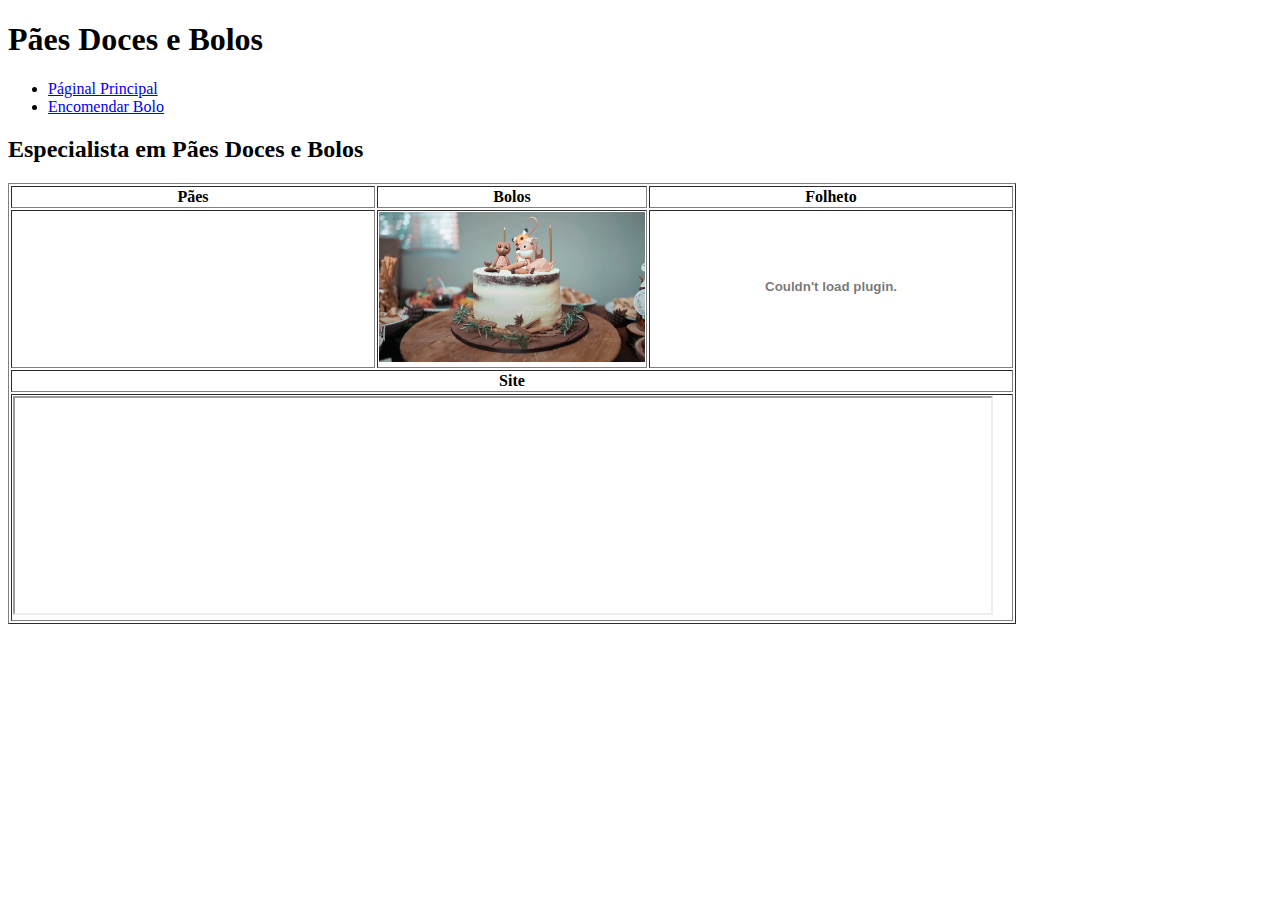
<file: Ativ3/index.html>
<!DOCTYPE html>
<!-- Comentários -->
<html>
    <head>
        <meta charset="UTF-8" />
        <title>Paes Doces e Bolos</title>

    </head>
    <body>
        <header>
            <h1>Pães Doces e Bolos</h1>
            <ul>
                <li>
                    <a href="index.html">Páginal Principal</a>   
                </li>
                <li>
                    <a href="Encomendas/Index_Encomendas.html">Encomendar Bolo</a>
                </li>
            </ul>
        </header>
        <main>
            <h2>Especialista em Pães Doces e Bolos</h2>
            <table border>
                <tr>
                    <th>
                        Pães
                    </th>
                    <th>
                        Bolos
                    </th>
                    <th>
                        Folheto
                    </th>
                </tr>
                <tr>
                    <td>
                        <embed src="https://www.youtube.com/embed/AJ_cWqXghI0" width="360"/>
                    </td>
                    <td>
                        <embed src="Anexos_Recursos/Bolo.mp4" width="266"/>
                    </td>
                    <td>
                        <embed src="Anexos_Recursos/Folheto.pdf" width="360"/>
                    </td>
                </tr>
                <tr>
                    <th colspan="3">
                        Site
                    </th>
                </tr>
                <tr>
                    <td colspan="3">
                        <iframe src="https://www.pexels.com/ptbr/procurar/bakery/?orientation=landscape&size=small" width="976" height="215"/>
                    </td>
                </tr>
         </table>
        </main>
    </body>
</html>
</file>
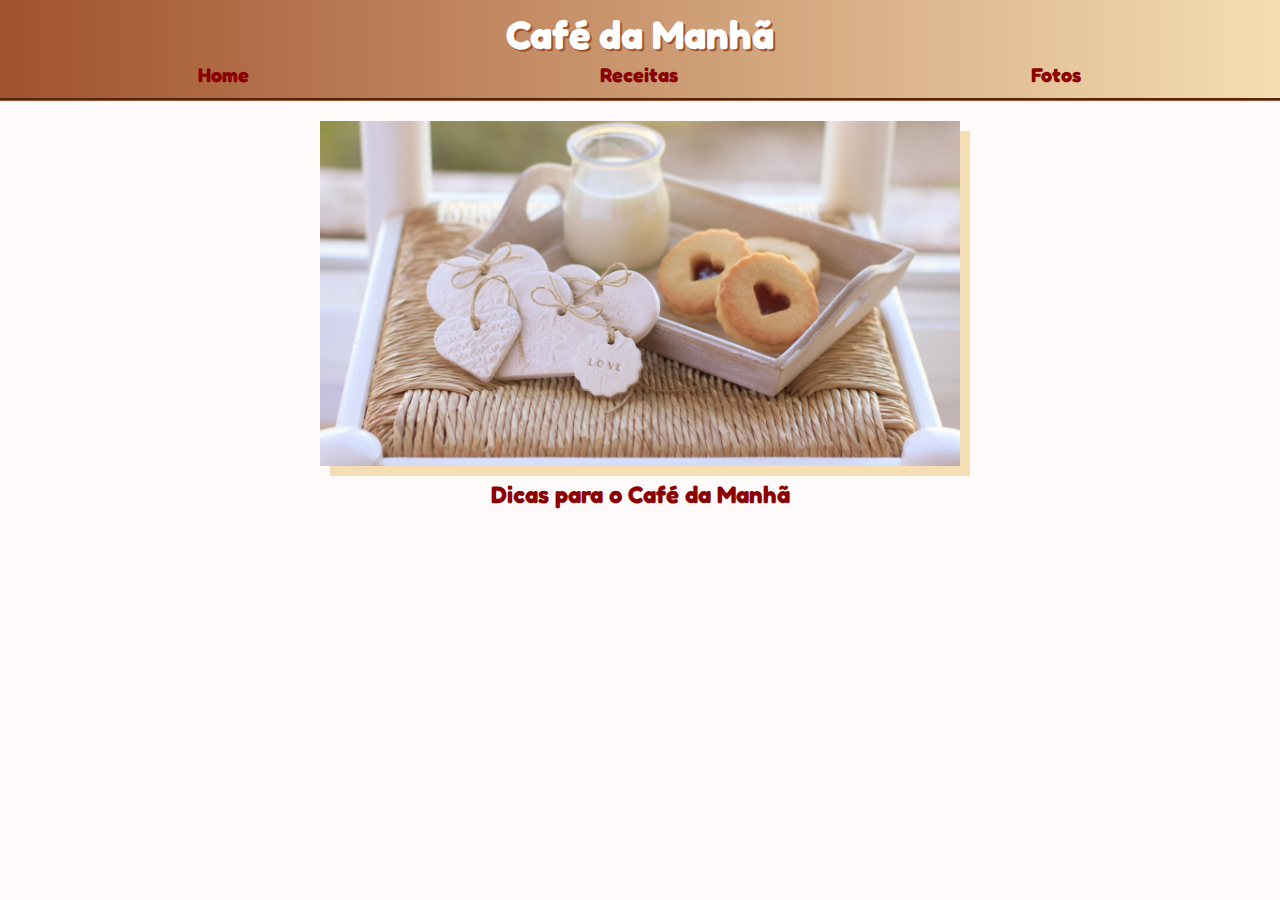
<file: CSS_ativ1/index.html>
<!doctype html>
<html>
    <head>
        <meta charset="UTF-8" />
        <title>Café da Manhã</title>
        <link rel="stylesheet" type="text/css" href="Estilo/estilo.css" />
        <link rel="icon" href="Imagens/bread.png" />
        <link href="https://fonts.googleapis.com/css?family=Farsan|Fredoka+One" rel="stylesheet" />
        <meta name="viewport" content="width=device-width, initial-scale=1" />
    </head>
    <body>
        <header>
            <h1>Café da Manhã</h1>
            <div class="menu">
                <img src="Imagens/botao.png" id="botao_menu" alt="Menu" />
                <ul>
                    <li><a href="index.html">Home</a></li>
                    <li><a href="receitas.html">Receitas</a></li>
                    <li><a href="fotos.html">Fotos</a></li>
                </ul>
            </div>
        </header>
        <main>
            <img src="Imagens/cafe.jpg" id="foto_principal" alt="Café da Manhã" />
            <h3>Dicas para o Café da Manhã</h3>
        </main>
    </body>
</html>
</file>
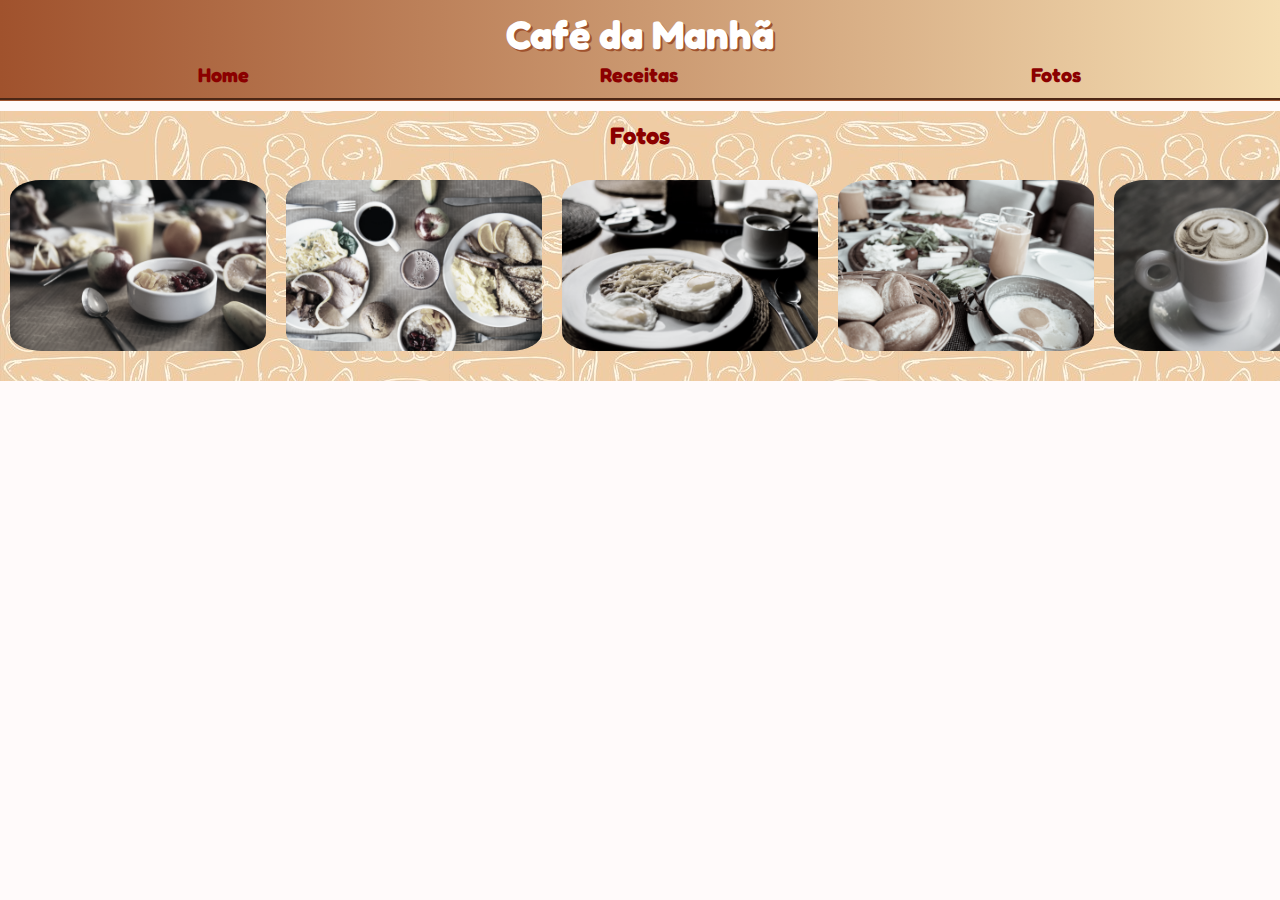
<file: CSS_ativ1/fotos.html>
<!doctype html>
<html>
    <head>
        <meta charset="UTF-8" />
        <title>Café da Manhã</title>
        <link rel="stylesheet" type="text/css" href="Estilo/estilo.css" />
        <link rel="icon" href="Imagens/bread.png" />
        <link href="https://fonts.googleapis.com/css?family=Farsan|Fredoka+One" rel="stylesheet" />
        <meta name="viewport" content="width=device-width, initial-scale=1" />
    </head>
    <body>
        <header>
            <h1>Café da Manhã</h1>
            <div class="menu">
                <img src="Imagens/botao.png" id="botao_menu" alt="Menu" />
                <ul>
                    <li><a href="index.html">Home</a></li>
                    <li><a href="receitas.html">Receitas</a></li>
                    <li><a href="fotos.html">Fotos</a></li>
                </ul>
            </div>
        </header>
        <main class="fotos">
            <h3>Fotos</h3>
            <div class="container">
                <img src="Imagens/Foto01.jpg" alt="Café da Manhã" />
                <img src="Imagens/Foto02.jpg" alt="Café da Manhã" />
                <img src="Imagens/Foto03.jpg" alt="Café da Manhã" />
                <img src="Imagens/Foto04.jpg" alt="Café da Manhã" />
                <img src="Imagens/Foto05.jpg" alt="Café da Manhã" />
                <img src="Imagens/Foto06.jpg" alt="Café da Manhã" />
                <img src="Imagens/Foto07.jpg" alt="Café da Manhã" />
                <img src="Imagens/Foto08.jpg" alt="Café da Manhã" />
            </div>
        </main>

    </body>
</html>
</file>
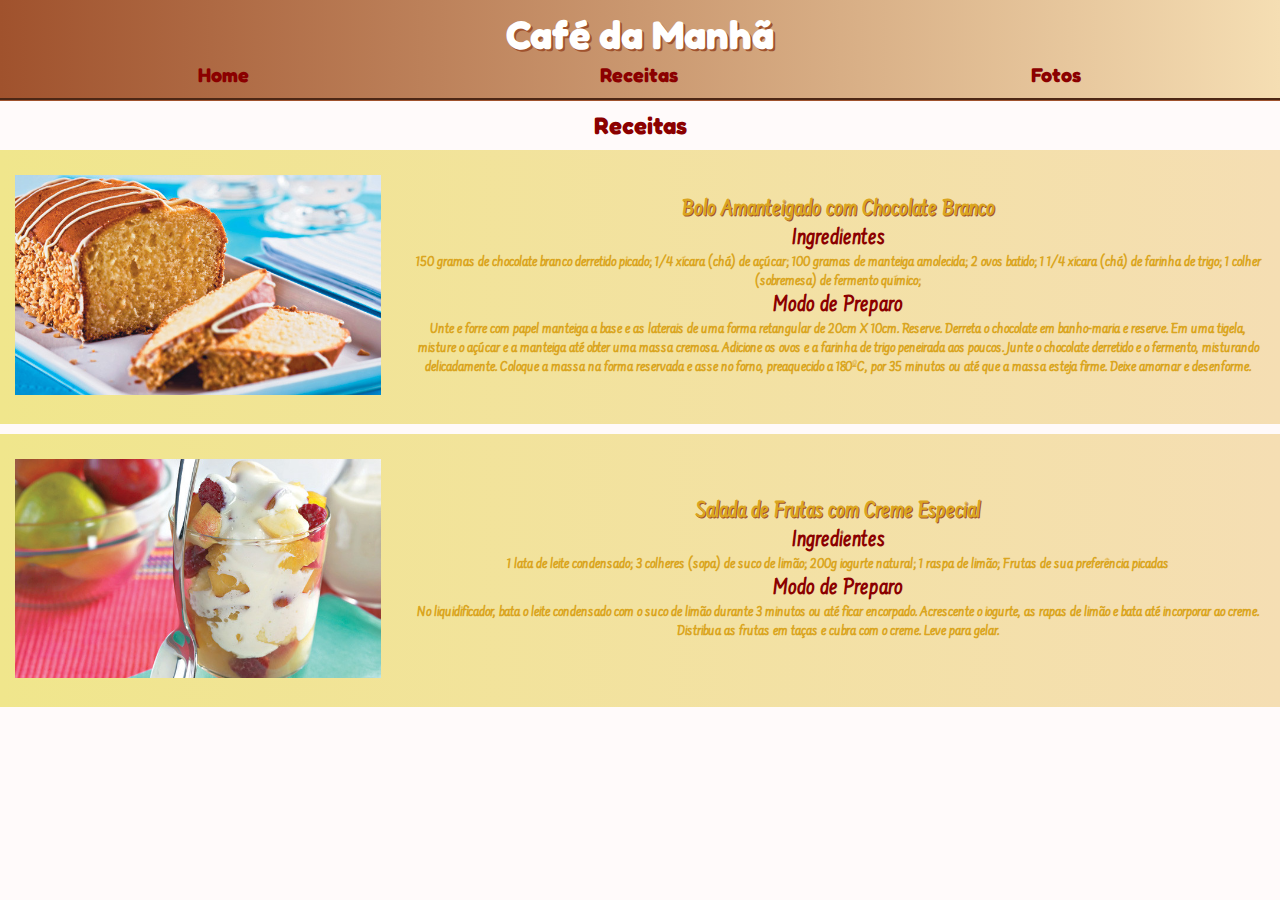
<file: CSS_ativ1/receitas.html>
<!doctype html>
<html>
    <head>
        <meta charset="UTF-8" />
        <title>Café da Manhã</title>
        <link rel="stylesheet" type="text/css" href="Estilo/estilo.css" />
        <link rel="icon" href="Imagens/bread.png" />
        <link href="https://fonts.googleapis.com/css?family=Farsan|Fredoka+One" rel="stylesheet" />
        <meta name="viewport" content="width=device-width, initial-scale=1" />
    </head>
    <body>
        <header>
            <h1>Café da Manhã</h1>
            <div class="menu">
                <img src="Imagens/botao.png" id="botao_menu" alt="Menu" />
                <ul>
                    <li><a href="index.html">Home</a></li>
                    <li><a href="receitas.html">Receitas</a></li>
                    <li><a href="fotos.html">Fotos</a></li>
                </ul>
            </div>
        </header>
        <main>
            <h3>Receitas</h3>
            <div class="container">
                <div class="foto_receita">
                    <img src="Imagens/Receita01.jpg" alt="Bolo Amanteigado com Chocolate Branco" />
                </div>
                <div class="receita">
                    <h2>Bolo Amanteigado com Chocolate Branco</h2>
                    <h3>Ingredientes</h3>
                    150 gramas de chocolate branco derretido picado; 1/4 xícara (chá) de açúcar; 100 gramas de manteiga amolecida; 2 ovos batido; 1 1/4 xícara (chá) de farinha de trigo; 1 colher (sobremesa) de fermento químico;
                    <h3>Modo de Preparo</h3>
                    Unte e forre com papel manteiga a base e as laterais de uma forma retangular de 20cm X 10cm. Reserve. Derreta o chocolate em banho-maria e reserve. Em uma tigela, misture o açúcar e a manteiga até obter uma massa cremosa. Adicione os ovos e a farinha de trigo peneirada aos poucos. Junte o chocolate derretido e o fermento, misturando delicadamente. Coloque a massa na forma reservada e asse no forno, preaquecido a 180ºC, por 35 minutos ou até que a massa esteja firme. Deixe amornar e desenforme.
                </div>
            </div>    
            <div class="container">
                <div class="foto_receita">
                    <img src="Imagens/Receita02.jpg" alt="Salada de Frutas com Creme Especial" />
                </div>
                <div class="receita">
               <h2>Salada de Frutas com Creme Especial</h2>
                <h3>Ingredientes</h3>
                1 lata de leite condensado; 3 colheres (sopa) de suco de limão; 200g iogurte natural; 1 raspa de limão; Frutas de sua preferência picadas                    <h3>Modo de Preparo</h3>
                No liquidificador, bata o leite condensado com o suco de limão durante 3 minutos ou até ficar encorpado. Acrescente o iogurte, as rapas de limão e bata até incorporar ao creme. Distribua as frutas em taças e cubra com o creme. Leve para gelar.
                </div>
            </div>    
        </main>
    </body>
</html>
</file>
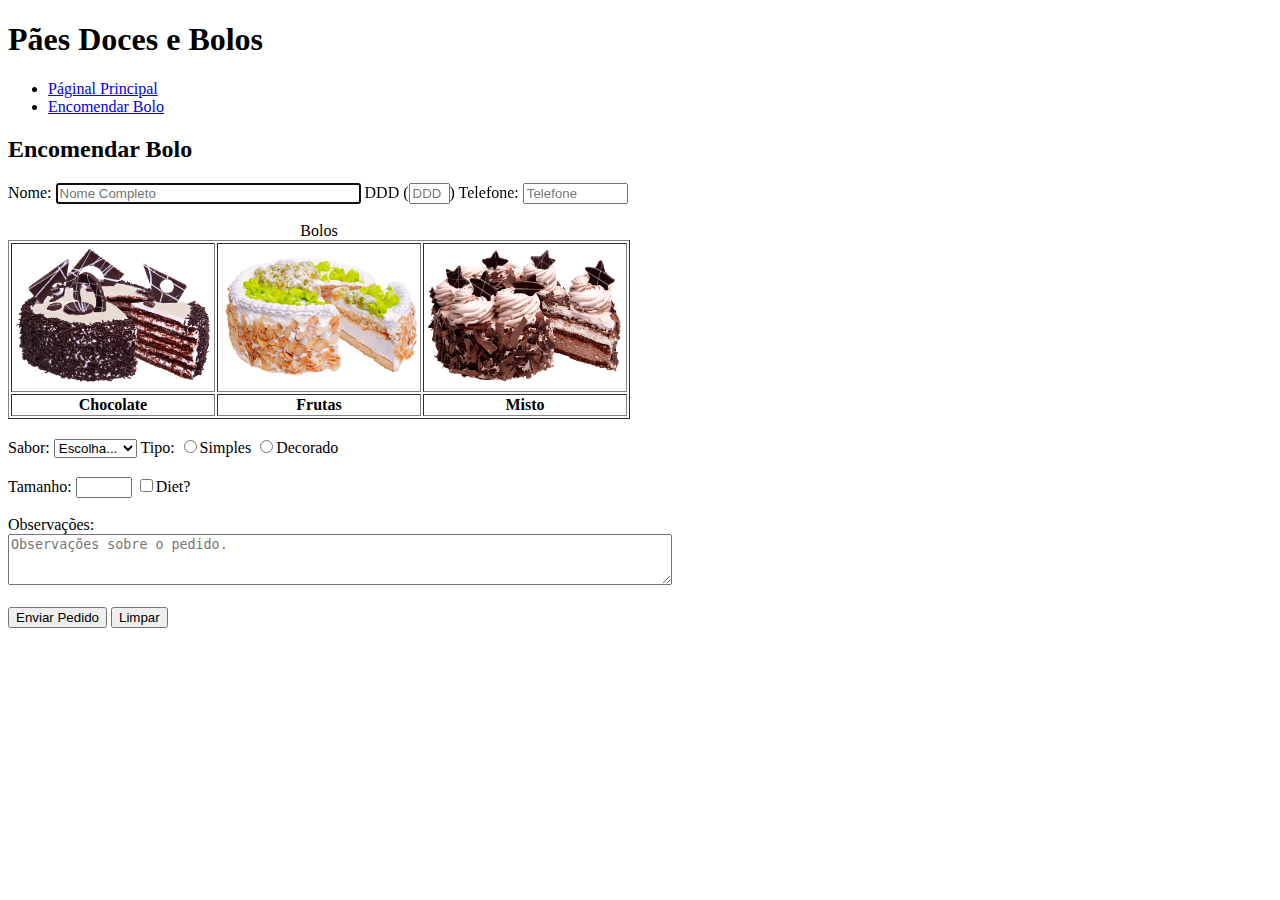
<file: Ativ3/Encomendas/Index_Encomendas.html>
<!DOCTYPE html>
<!-- Comentários -->
<html>
    <head>
        <meta charset="UTF-8" />
        <title>Encomendar Bolo</title>
        <h1>Pães Doces e Bolos</h1>
        <ul>
            <li>
                <a href="../index.html">Páginal Principal</a>   
            </li>
            <li>
                <a href="Index_Encomendas.html">Encomendar Bolo</a>
            </li>
        </ul>
    </head>
    <body>
        <h2>
            Encomendar Bolo
        </h2>
        <form method="GET">
            Nome: <input type="text" name="nome" size="35" maxlength="35" placeholder="Nome Completo" autofocus/>
            DDD (<input type="text" name="DDD" size="2" maxlength="2" placeholder="DDD" />)
            Telefone: <input type="text" name="telefone" size="10" maxlength="10" placeholder="Telefone">
            <br/>  <br/>  
        
            <table border>
            <caption>
                Bolos
            </caption>
            <tr>
                <td>
                    <embed src="../Anexos_Recursos/Bolo01.png" width="200"/>
                </td>
                <td>
                    <embed src="../Anexos_Recursos/Bolo02.png" width="200"/>
                </td>
                <td>
                    <embed src="../Anexos_Recursos/Bolo03.png" width="200"/>
                </td>
            </tr>
            <tr>
                <th>
                    Chocolate
                </th>
                <th>
                    Frutas
                </th>
                <th>
                    Misto
                </th>
            </tr>
        </table>
        <br/>
        Sabor: <select name="sabor" required>
            <option value="" disabled selected>Escolha...</option>
            <option value="Chocolate">Chocolate</option>    
            <option value="Frutas">Frutas</option>
            <option value="Misto">Misto</option>
        </select>
        Tipo: <input type="radio" name="tipo" value="Simples"/>Simples
        <input type="radio" name="tipo" value="Decorado"/>Decorado
        <br /><br/>
        Tamanho: <input type="number" min="1" max="10" name="tamanho"/>
        <input type="checkbox" name="diet" value="sim"/>Diet?
        <br/><br/>
        Observações:<br />
        <textarea name="observacoes" rows="3" cols="80" placeholder="Observações sobre o pedido."></textarea>
        <br/><br/>
        <input type="submit" value="Enviar Pedido">
        <input type="reset" value="Limpar">
        </form>
    </body>
</html>
</file>
<file: CSS_ativ1/Estilo/estilo.css>
* {
    margin: 0; 
    padding: 0;
}
body {
    background: snow; 
    font-family: 'Fredoka One', cursive; 
    font-weight: bold; 
    text-align: center; 
}
header {
    background: linear-gradient(to right, sienna, wheat); 
    padding: 10px; 
    border-bottom: 3px groove sienna;
}
h1 {
    color: white; 
    font-size: 2rem; 
    text-shadow: 2px 2px sienna;
}
#botao_menu {
    width: 20px;
}
ul {
    list-style-type: none;
}
a {
    text-decoration: none; 
    color: darkred; 
    font-size: 1.25rem;
}
main {
    margin: 10px auto;
}
img {
    width: 100%;
}
#foto_principal {
    width: 50%; 
    filter: drop-shadow(10px 10px wheat); 
    padding: 10px;
}
h2 {
    text-shadow: 1px 1px sienna;
}
h3 {
    color: darkred; 
    font-size: 1.5rem;
}
.container {
    display: flex; 
    align-items: center; 
    justify-content: space-around; 
    flex-wrap: wrap; 
    background: linear-gradient(to right, khaki, wheat); 
    color: goldenrod; 
    width: 100%;
    margin: 10px auto; 
    box-sizing: border-box;
}
.foto_receita {
    width: 70%; 
    margin: 10px auto;
}
.receita {
    font-family: 'Farsan', cursive; 
    font-size: 1rem; 
    padding: 15px;
}
.fotos {
    background: url(../Imagens/bg.jpg);
}
.fotos h3 {
    padding: 10px;
}
.fotos .container {
    background: none;
}
.fotos .container img {
    border-radius: 15%; 
    padding: 10px; 
    margin-bottom: 20px; 
    width: 80%;
}
@media(min-width: 780px)
{
    header {
        padding-bottom: 30px;
    }
    h1 {
        font-size: 2.5rem;
    }
    #botao_menu {
        display: none;
    }
    .menu ul {
        padding: 5px;
    }
    .menu li {
        width: 33.3%; 
        float: left;
    }
    .menu li:hover {
        background: rgba(255, 250, 250, 0.4);
    }
    .container {
        flex-wrap: nowrap;
    }
    .foto_receita {
        flex-wrap: nowrap;  
        padding: 15px;
        width: 30%;
    }
    .receita {
        flex-wrap: nowrap; 
        padding: 15px; 
        width: 70%;
    }
    .fotos .container 
    flex-wrap: wrap;
    }
    .fotos .container img {
        width: 20%; 
        filter: grayscale(80%);
    }
    .fotos img:hover {
        filter: none;
    }

}
</file>
